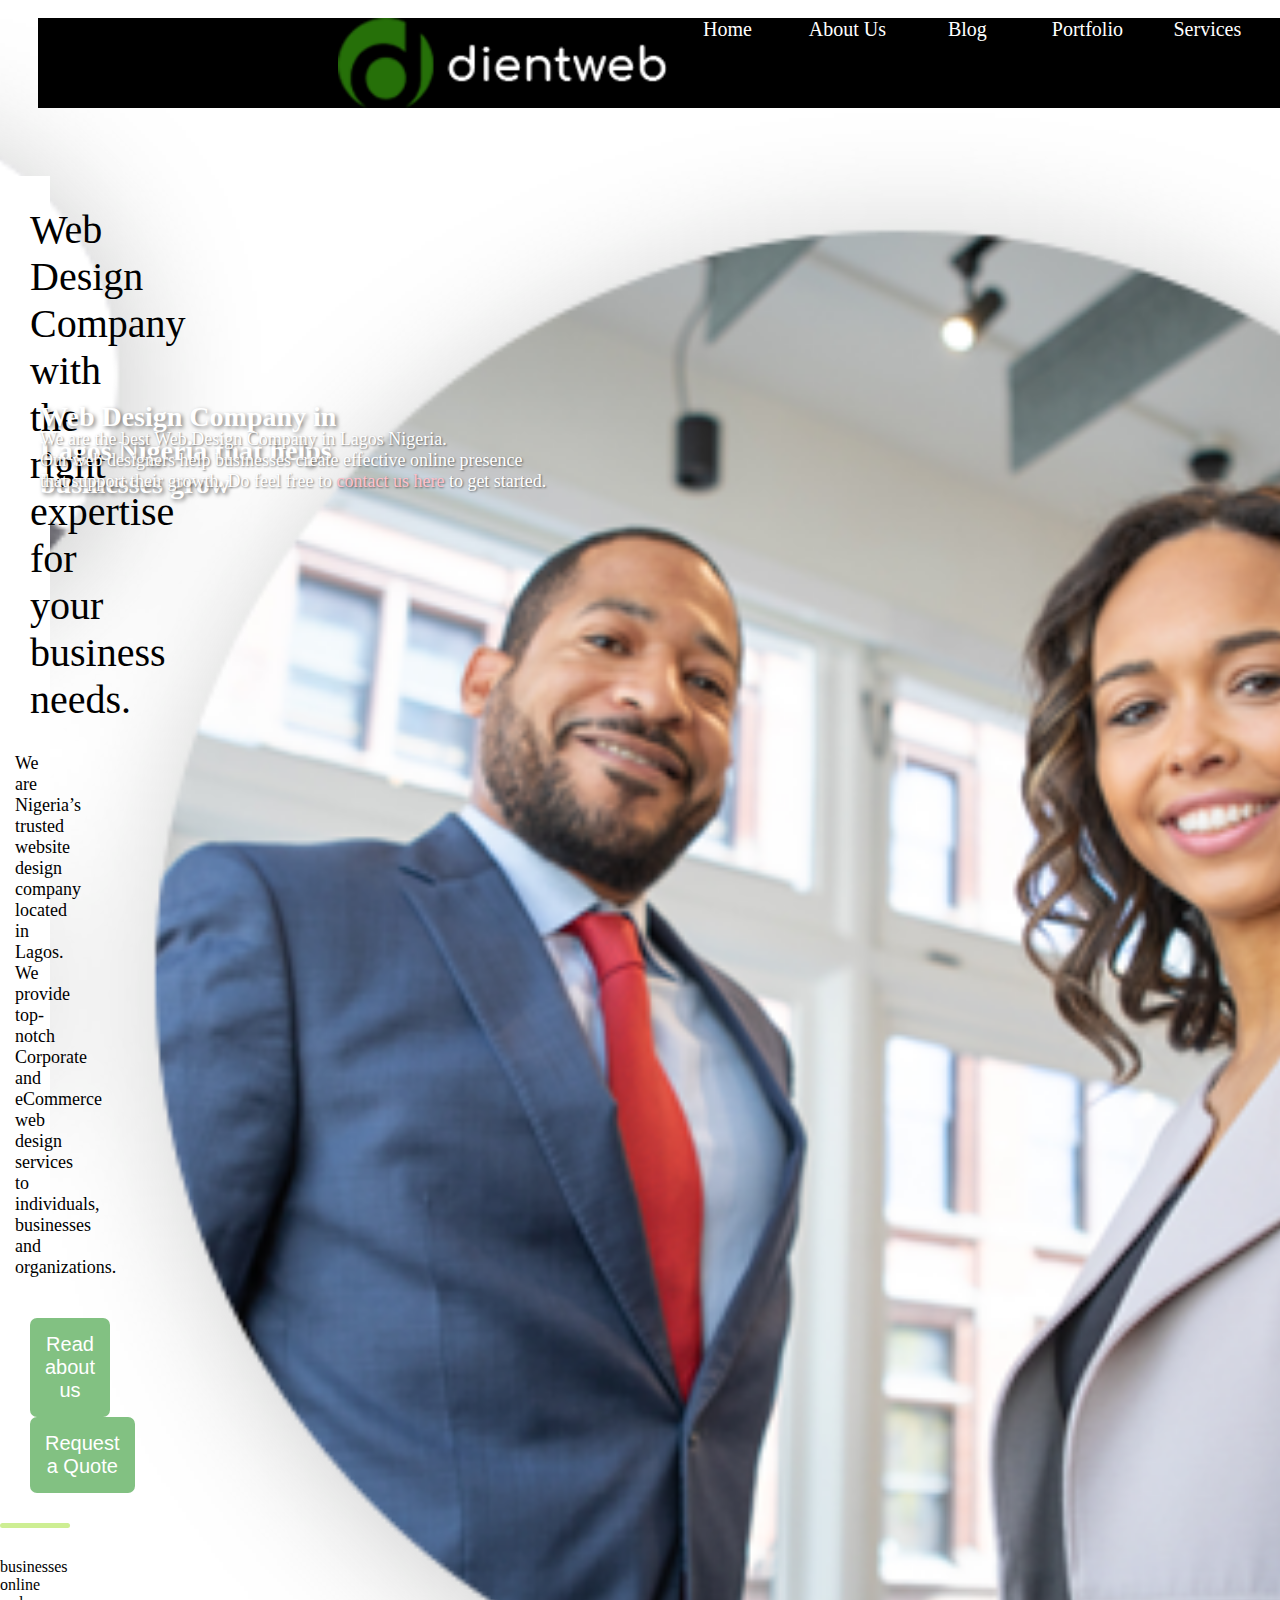
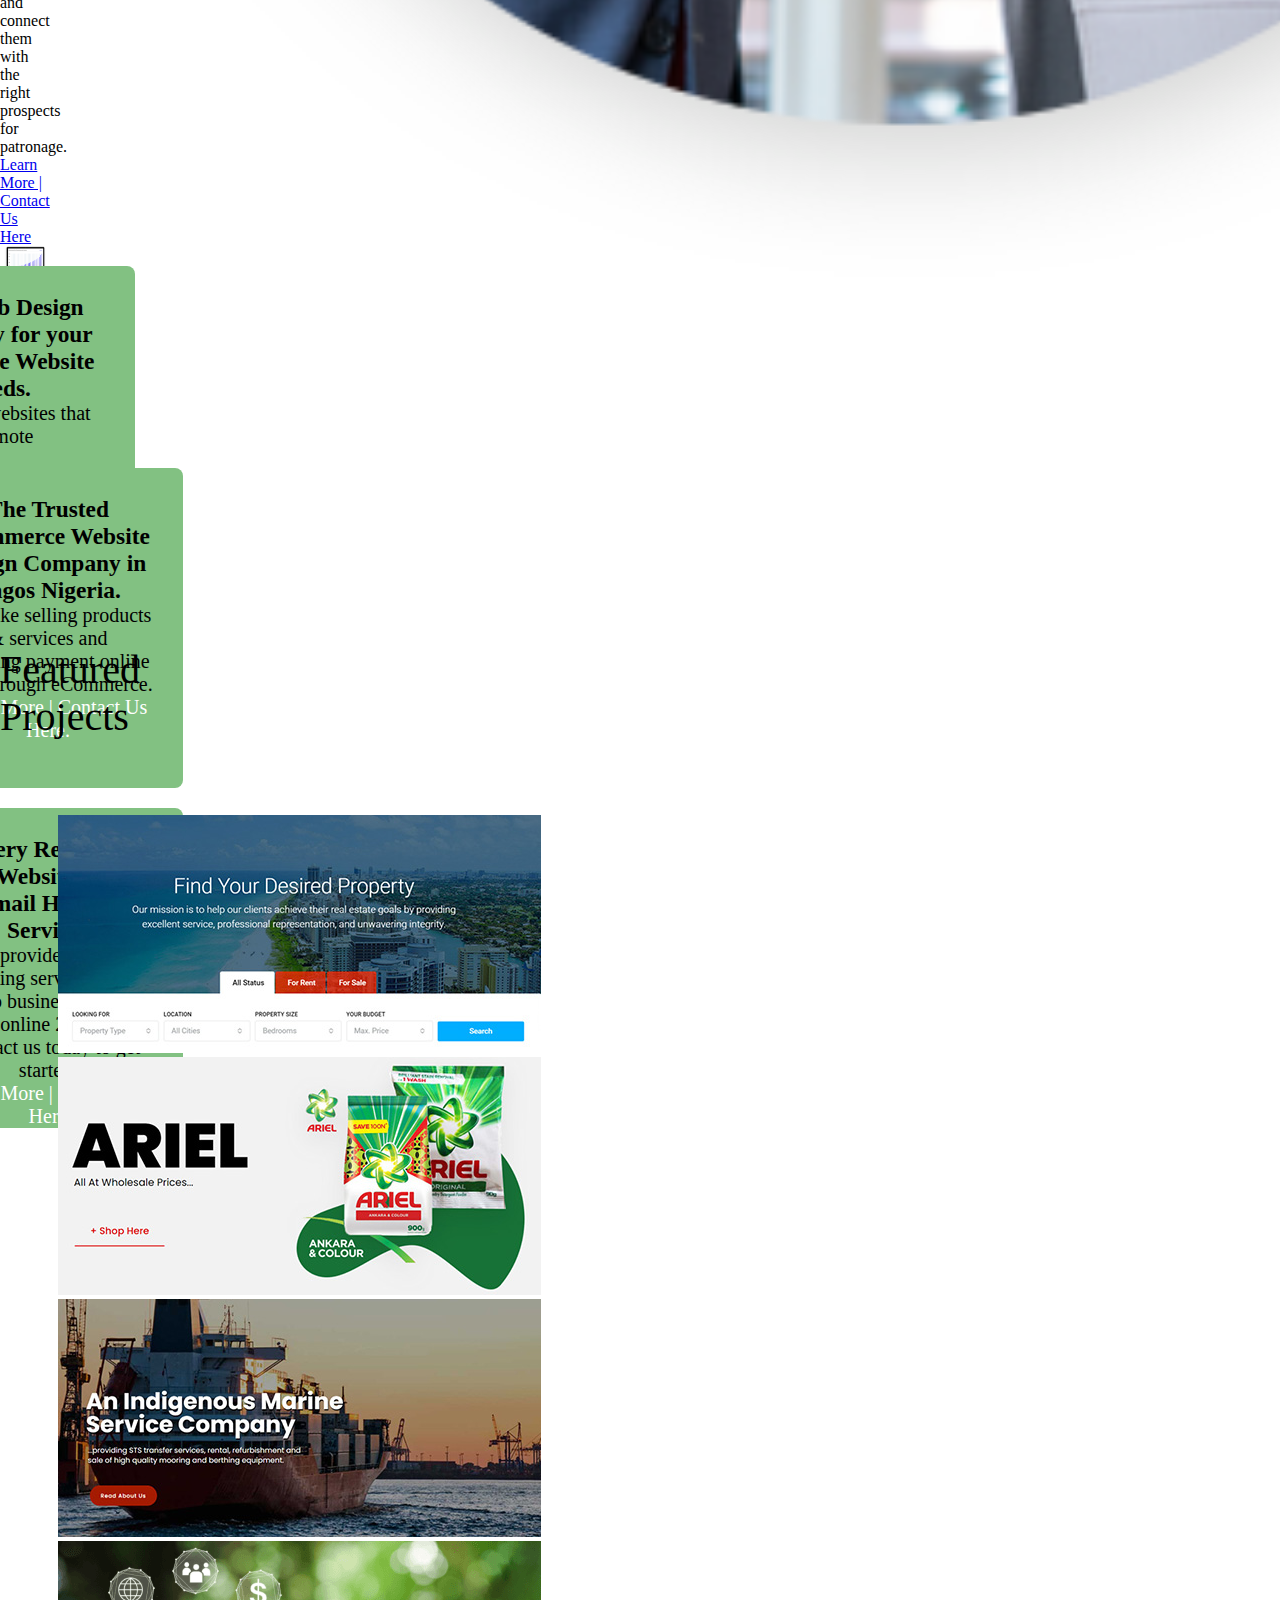
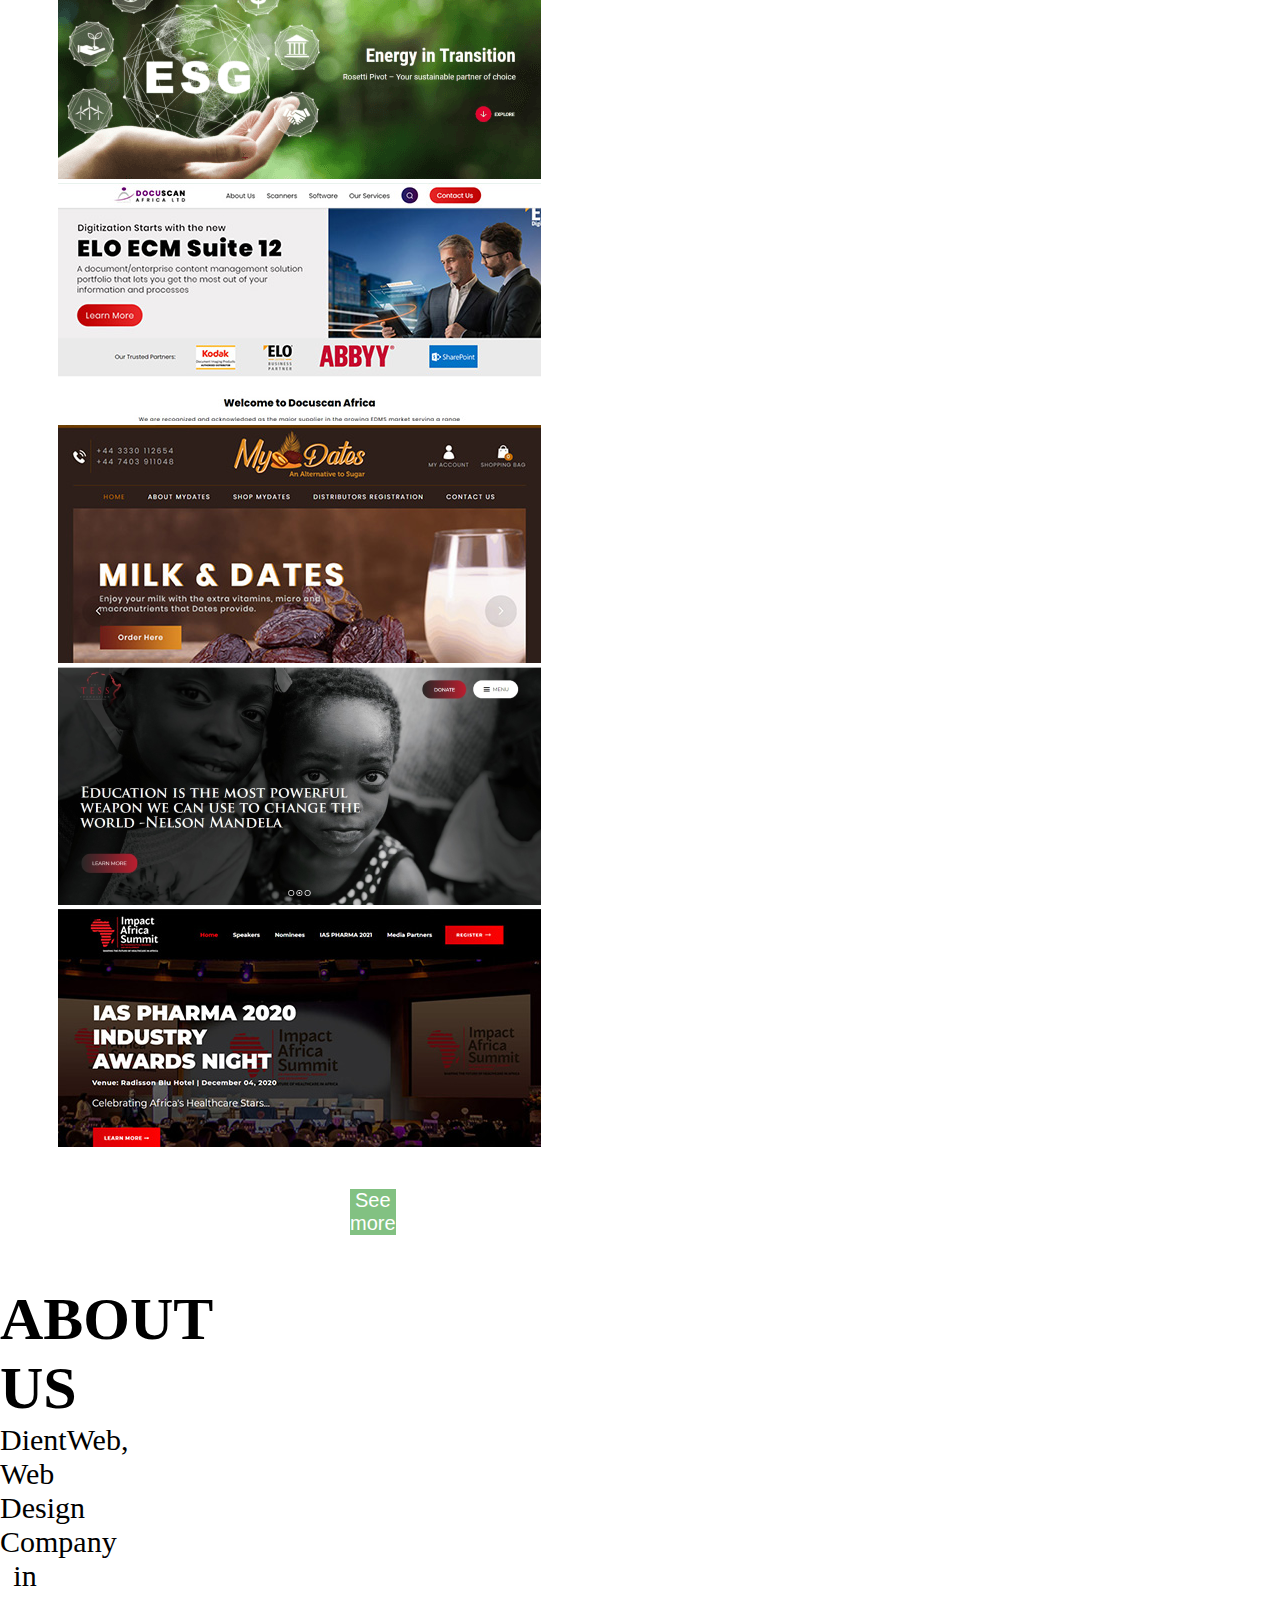
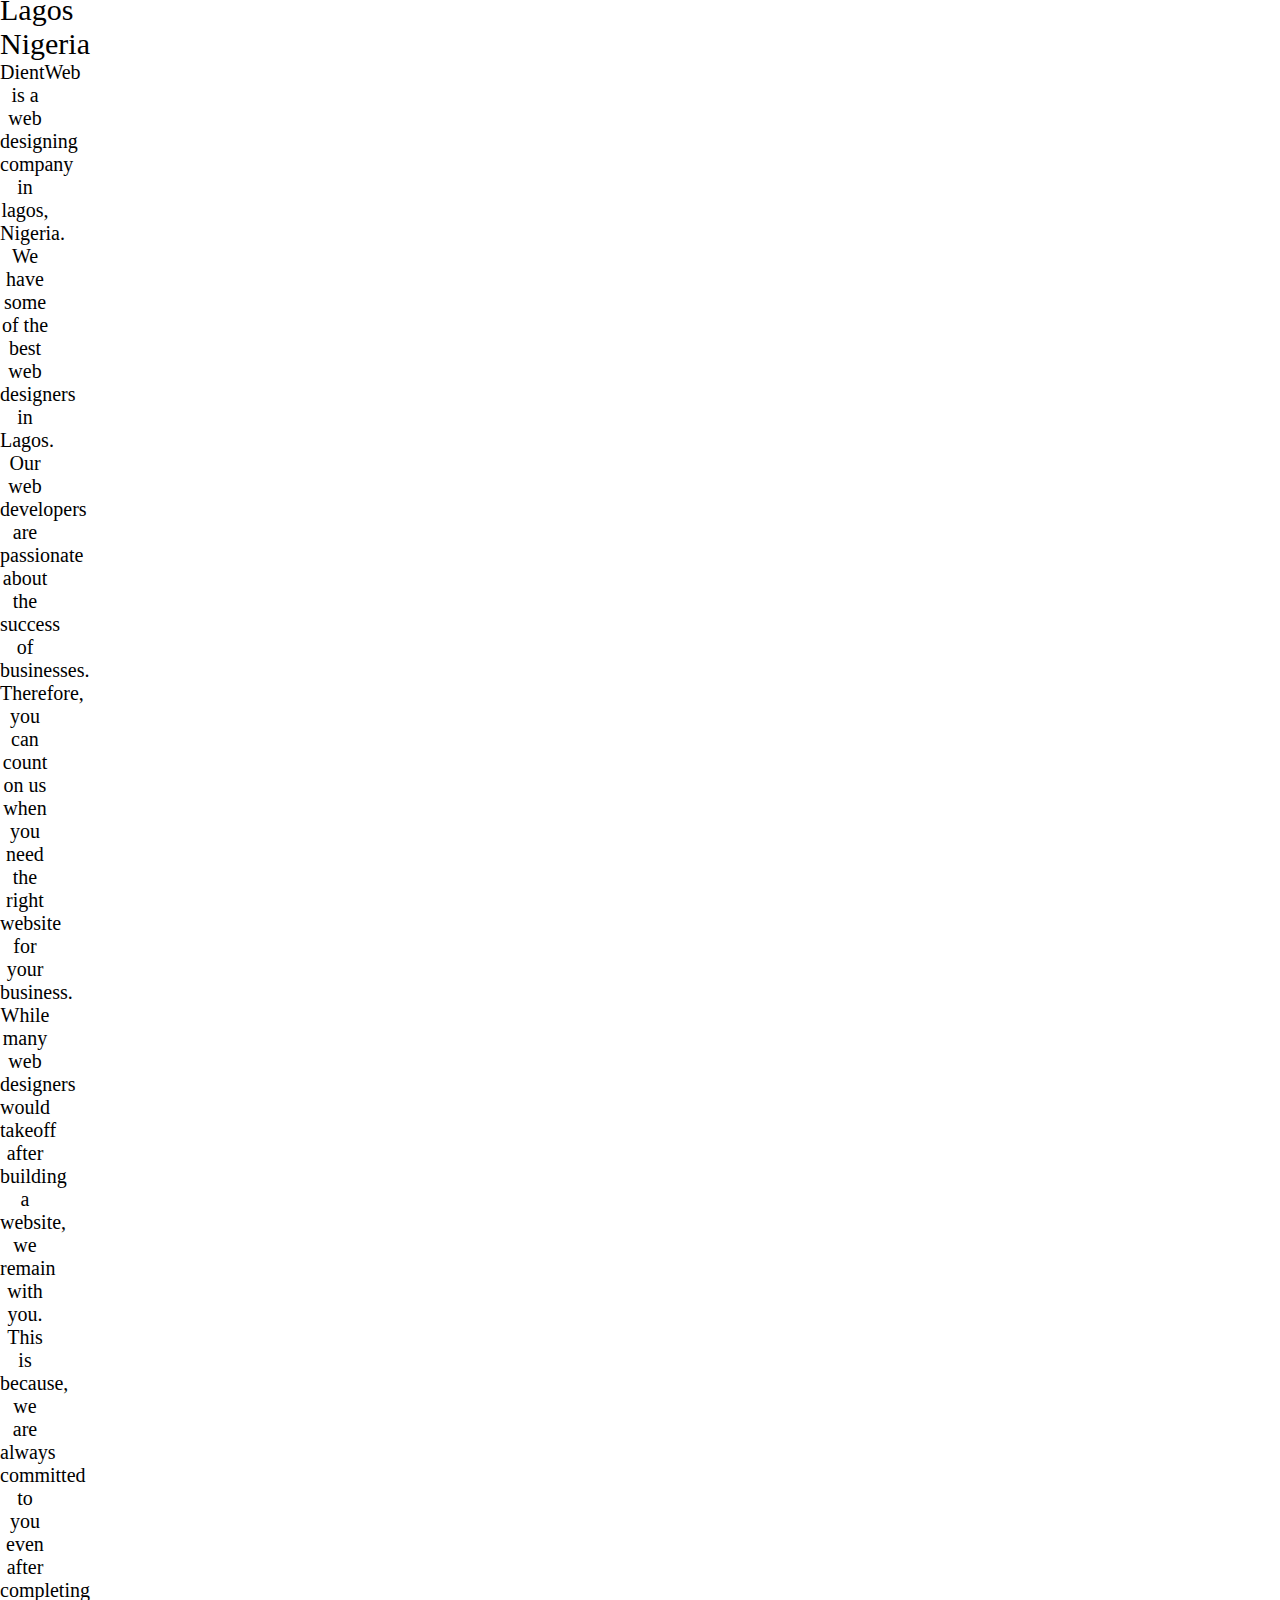
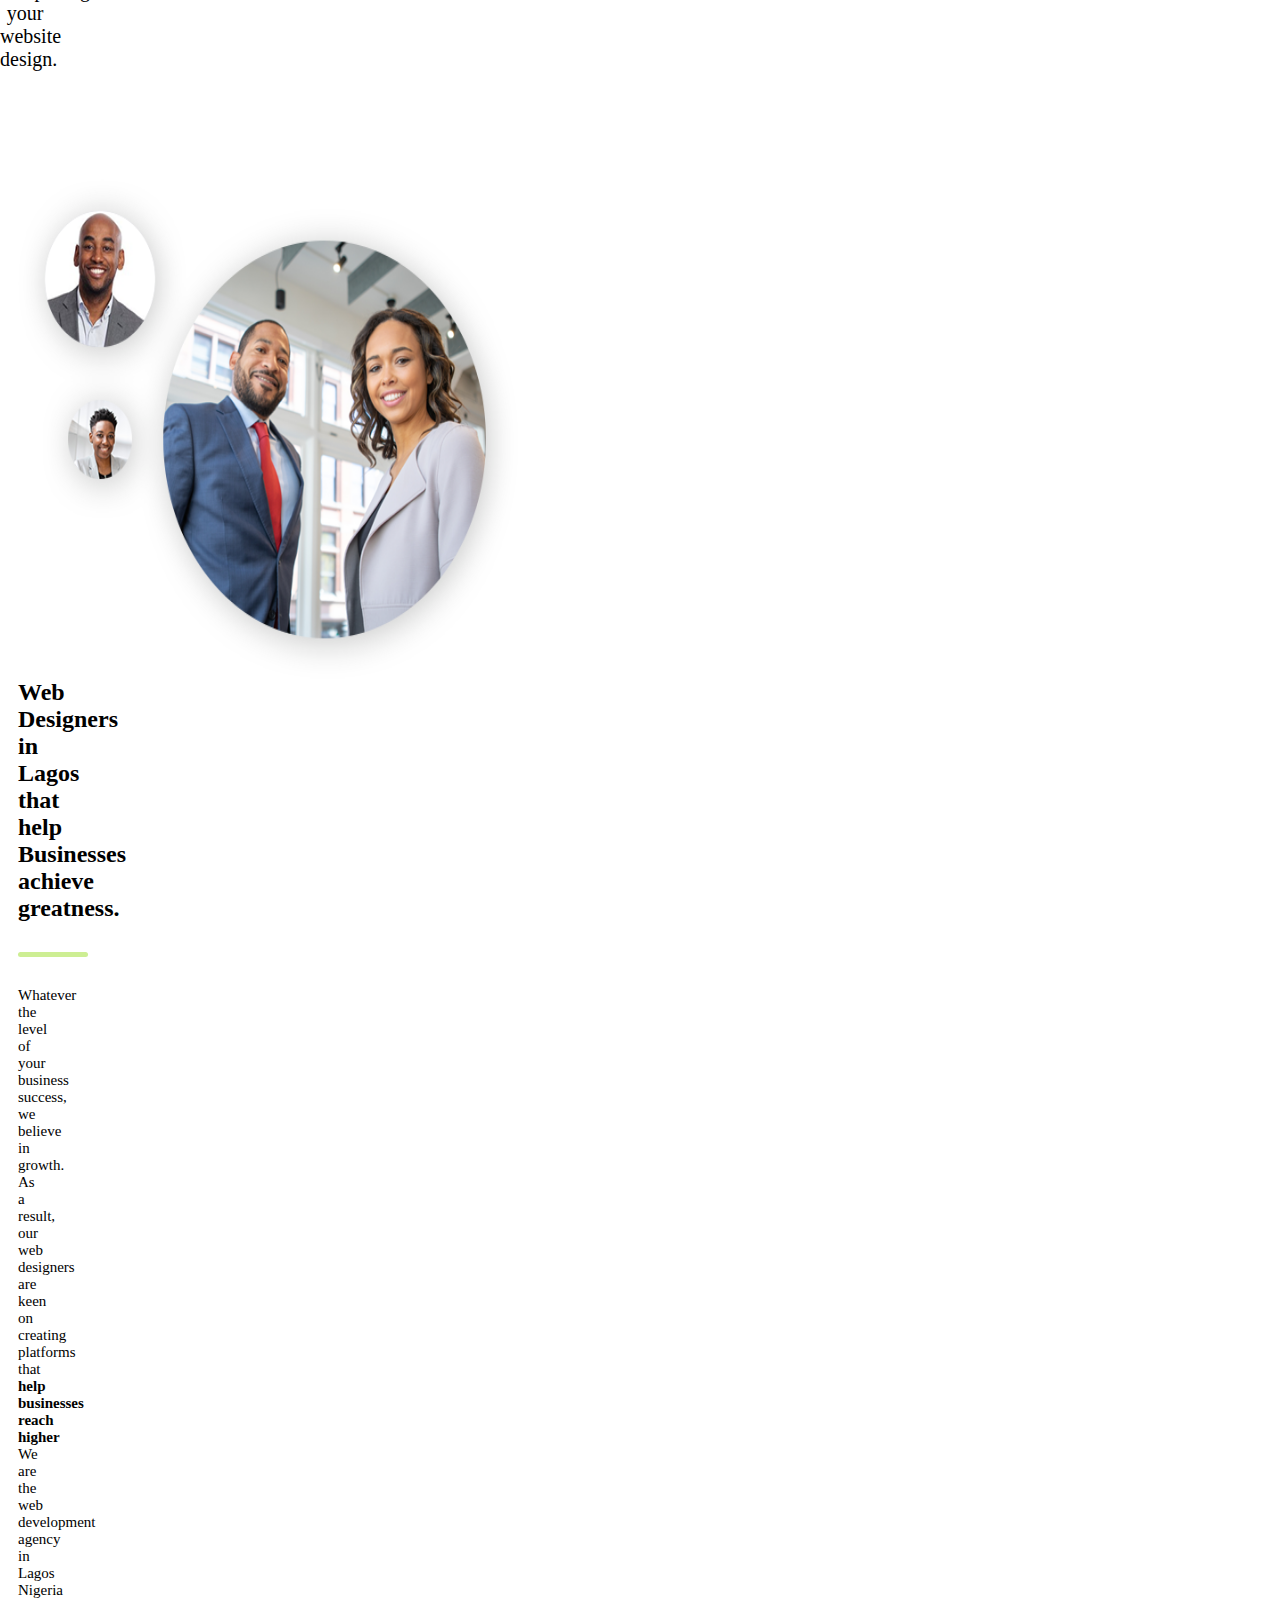
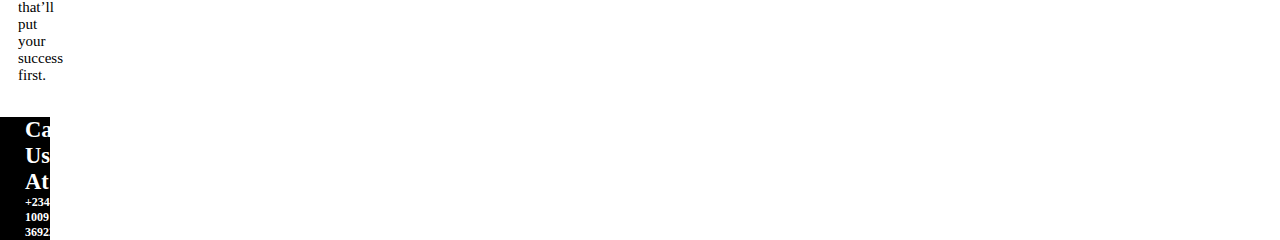
<file: index.html>
<!DOCTYPE html>
<html lang="en">
<head>
    <meta charset="UTF-8">
    <meta name="viewport" content="width=device-width, initial-scale=1.0">
    <link rel="stylesheet" href="style.css">
    
    <title>dient website</title>
</head>
<body>
     <!--header section goes here-->
    <section id="header">
       <header class="horizontal">
        <div class="brandsImg">
          
        </div>
        <!--nav section-->
        <nav>
            <ul class="horizontalMenu">
                <img id="logo" src="./images/dient logo.png" alt="dient logo">
                <li class="navItem"><a href="home">Home</a>
                    </h1>
                </li>
                <li class="navItem"><a href="about">About Us</a></li>
                <li class="navItem"><a href="blog">Blog</a></li>
                <li class="navItem"><a href="portfolio">Portfolio</a></li>
                <li class="navItem"><a href="services">Services</a></li>
                <li class="navItem"><a href="contact">Contact Us</a></li>
                <button class="dee">Request a Quote</button>
            </ul>
        </nav>
       </header>
    </section>
        <!--main section goes here-->
    <main>
        <!--home section-->
        <section id="Home">
                <h1 class="gold">Web Design Company with the right
                    <br> expertise for your business needs.</h1>
                <p class="gold2">We are Nigeria’s trusted website design company located in Lagos.<br>
                     We provide top-notch Corporate and eCommerce web design services to individuals,<br>
                      businesses and organizations.</p>
                <button class="gold3"><a href=""> Read about us</a> </button> 
                <button class="gold3"><a href=""> Request a Quote</a></button>
                <div class="rectangle"></div>
        
             businesses online 
                        <br>and connect them with the right<br>
                         prospects for patronage.</p>
                    <a href="#">Learn More | Contact Us Here</a>
                </div><div class="mee">
                <h1 class="pr">Web Design Company in<br>
                     Lagos Nigeria that helps <br>
                     businesses grow</h1>
                <p class="pr1">We are the best Web Design Company in Lagos Nigeria.<br>
                     Our web designers help businesses create effective online presence<br>
                      that support their growth. Do feel free to <a href="#">  contact us here</a> to get started.</p>
                <img src="./images/dient business performance image.png" alt="abacus">
            </div>
        
        <section id="content">
            <div class="gridContainer">
                <div class="card">
                    <i class="fa-brands fa-gift"></i>
                    <h3>Best Web Design Company for your Corporate Website needs.</h3>
                    <p>We build websites that promote
                <div class="card">
                    <i class="fa fa-laptop"></i>
                    <h3>The Trusted eCommerce Website<br>
                         Design Company in <br>
                         Lagos Nigeria.</h3>
                    <p>We make selling products & services and <br>
                        receiving payment online <br>
                        easy through eCommerce.</p>
                    <a href="#">Learn More | Contact Us Here.</a>
                    
                </div>
                <div class="card">
                    <i class="fa fa-cloud"></i>
                    <h3>Very Reliable Website &<br>
                         Email Hosting Services</h3>
                    <p>We provide website hosting services that<br>
                         help businesses stay online 24/7. <br>
                         Contact us today to get started.</p>
                    <a href="#">Learn More | Contact Us Here</a>
                </div>
            </div>
        </section>
        <section id="Others">
            <div class="texts">
                <h1 class="justImage">Featured Projects</h1>
                <div class="rectangle"></div>
            </div>
            <div class="Images">
                <a href="#">
                <img src="images/dient estate.jpg" alt="">
                <img src="./images/dient Ariel.jpg" alt="">
                <img src="./images/dient marine.jpg" alt="">
                <img src="./images/dient esg.png" alt="">
                <img src="./images/dient suite 12.jpg" alt="">
                <img src="./images/dient ecommerce.jpg" alt="">
                <img src="./images/dient ttf.png" alt="">
                <img src="./images/dient summit.jpg" alt="">
                </a>
            </div>
            <button class="imgBtn"><a href="#">See more</a></button>
        </section>
        <section id="About us">
        <div class="about">
            <h1>ABOUT US</h1>
            <p>DientWeb, Web Design Company in Lagos Nigeria</p>
        </div>
        <div class="About">
            <p>DientWeb is a <a href="about">web designing company in lagos,</a> Nigeria.<br>
                 We have some of the best web designers in Lagos. Our web developers are passionate about
                  the success of businesses. Therefore, you can count on us when you need the right website<br>
                   for your business. While many web designers would  takeoff after building a website,
                   we remain with you. This is because, we are always committed to you even after completing your
                    website design.</p>
        </div>
    </section>

   
    <section id="para2">
        <div class="head2">
            <img id="dientweb design" src="./images/dientweb people.png" alt="" width="500px" height="500px">
            <h2 class="txt">Web Designers in Lagos that help Businesses achieve greatness.</h2>
            <div class="rectangle"></div>
            <p class="txt" style="font-size: 15px;">Whatever the level of your business success, we believe in growth. As a result,<br>
                 our web designers are keen on creating platforms that <b>help businesses reach higher</b> <br>
                  We are the web development agency in Lagos Nigeria that’ll put your success first.
            </p>
        </div>
       
       
    </section>
    </section>        
    </main>
    <!--footer section goes here-->
    <footer>
        <section class="footer">
        <div class="toContact">
           <h2>Call Us At: <p class="num"> +2348 1009 36922</p></h2>
          
           <h2>Mail Us <p class="mail"> info@dient.net</p></h2>
         
           <h2>Connect With Us At</h2>
        </div>
        </section>
    </footer>
</body>
</html>
</file>
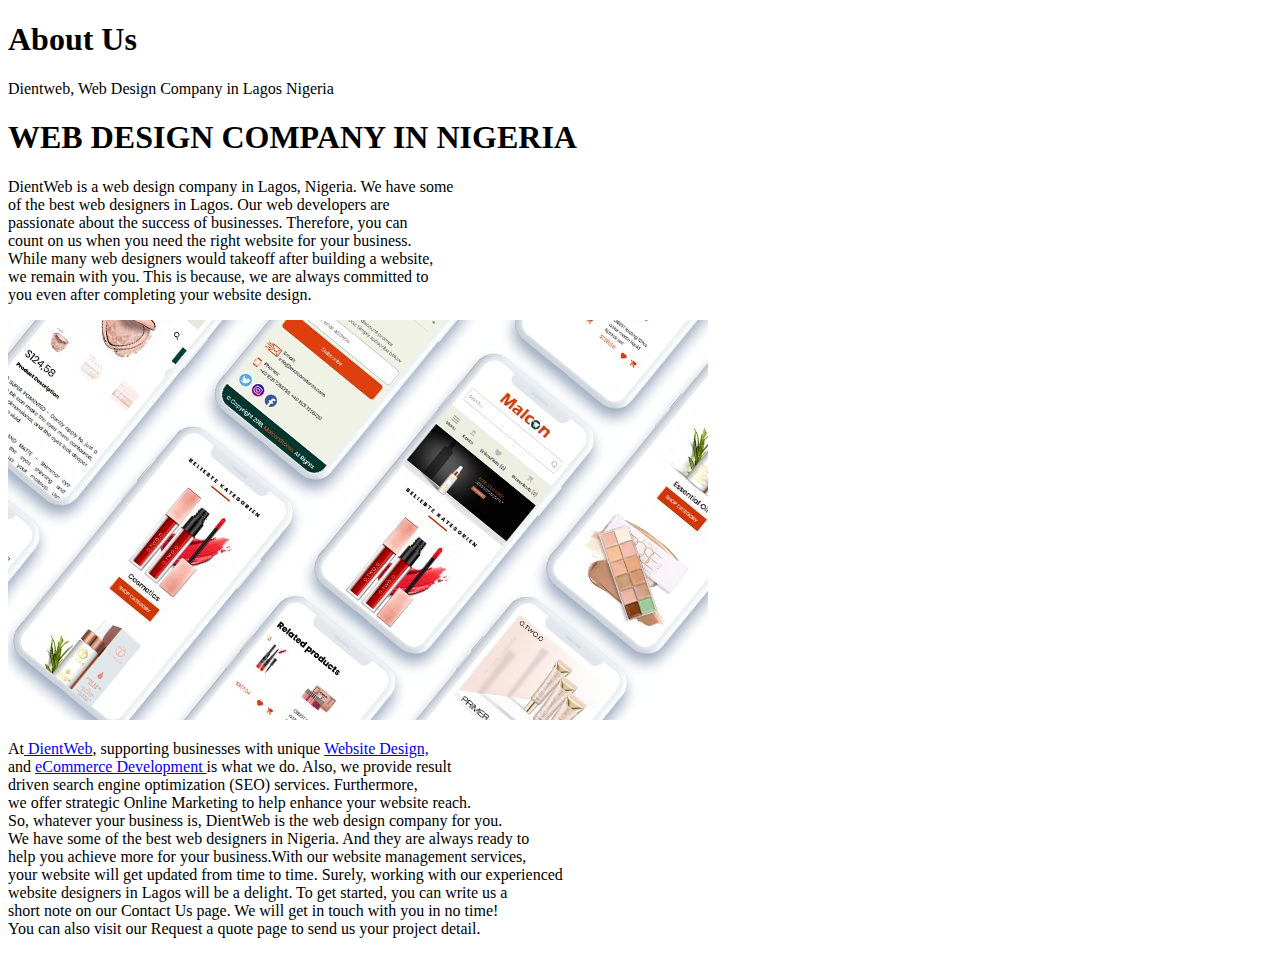
<file: About.html>
<!DOCTYPE html>
<html lang="en">
<head>
    <meta charset="UTF-8">
    <meta name="viewport" content="width=device-width, initial-scale=1.0">
    <title>About Us Page</title>
</head>
<body>
    <h1>About Us</h1>
    <P>Dientweb, Web Design Company in Lagos Nigeria </P>
    <section id="About">
        <h1>WEB DESIGN COMPANY IN NIGERIA</h1>
    </section>
    <div class="rectangle"></div>
    <p>DientWeb is a web design company in Lagos, Nigeria. We have some<br>
        of the best web designers in Lagos. Our web developers are<br>
        passionate about the success of businesses. Therefore, you can<br>
        count on us when you need the right website for your business.<br>
        While many web designers would  takeoff after building a website,<br>
        we remain with you. This is because, we are always committed to<br>
        you even after completing your website design.</p>
    <div class="image">
        <img src="./images/dientweb About.jpg" alt="">
    </div>
    <div>
        <P>At<a href="#"> DientWeb</a>, supporting businesses with unique <a href="#">Website Design,</a> <br>
        and <a href="#">eCommerce Development </a> is what we do. Also, we provide result <br>
        driven search engine optimization (SEO) services. Furthermore,<br>
        we offer strategic Online Marketing to help enhance your website reach.<br>
        So, whatever your business is, DientWeb is the web design company for you.<br>
        We have some of the best web designers in Nigeria. And they are always ready to <br>
        help you achieve more for your business.With our website management services,<br>
        your website will get updated from time to time. Surely, working with our experienced<br>
         website designers in Lagos will be a delight. To get started, you can write us a<br>                  short note on our Contact Us page. We will get in touch with you in no time!<br>
          You can also visit our Request a quote page to send us your project detail.</P>
    </div>
</body>
</html>
</file>
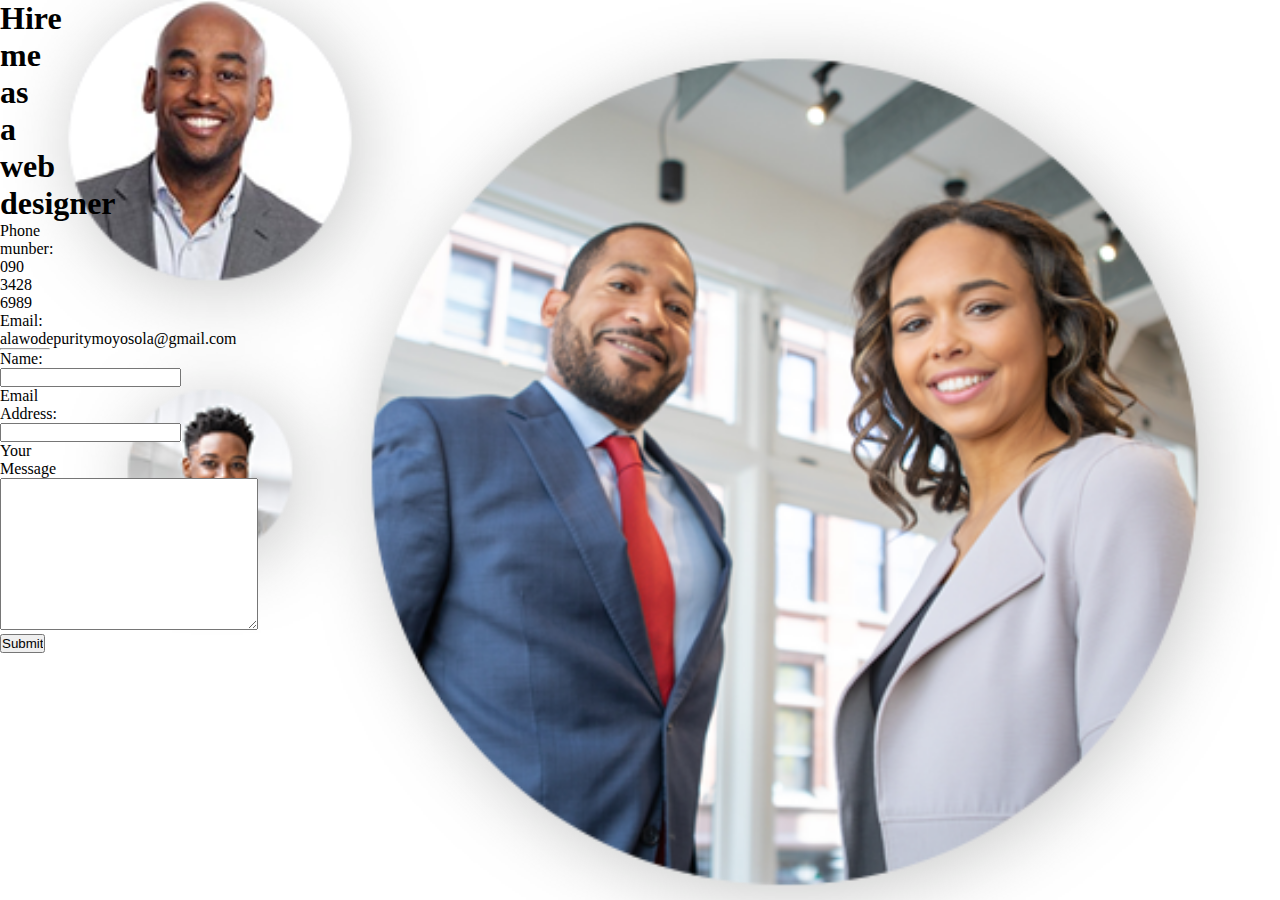
<file: contact.html>
<!DOCTYPE html>
<html lang="en">
<head>
    <meta charset="UTF-8">
    <meta name="viewport" content="width=device-width, initial-scale=1.0">
    <link rel="stylesheet" href="./style.css">
    <title>Contact Us Page</title>
</head>
<body>
    <h1>Hire me as a web designer</h1>
    <p>Phone munber: 090 3428 6989</p>
    <p>Email: alawodepuritymoyosola@gmail.com</p>

    <hr>

    <form action="mail to: info@alawodepuritymoyosola" method="post">
        <label for="Name">Name:</label>
        <input type="text" id="name" name="value">

        <br>

        <label for="Email">Email Address:</label>
        <input type="text" id="Email" name="value">

        <br>

        <label for="Message">Your Message</label>
        <textarea id="Message" name="Message" cols="30" rows="10"></textarea>
         <input type="submit">
        <br>


    </form>
    
</body>
</html>
</file>
<file: style.css>
body{
    min-height: 100vh;
    align-items: right;
    font-family: "roboto" sans-serif;
    background-image: url('./images/dientweb\ people.png');
    background-repeat: no-repeat;
    background-size: cover;
    background-position: center;
    width: 50px;
    height: 500px;
    
}

*{
    margin: 0px;
    padding: 0px;
    box-sizing: border-box;
}
/*header section*/
header{
    padding: 18px 38px;
    width: 100px;
    position: sticky;
}
.horizontal{
    display: flex;
    flex-direction: row;
    justify-content: space-between;
}
.horizontalMenu{
    display: flex;
   flex-direction: row;
    padding-left: 250px;
    padding-right: 28px;
    background-color: #000;
    height: 90px;
    text-align: center;
   
}
.brandsImg{
    width: 170px;
}
.navItem{
    list-style: none;
    margin: 0px 20px;
    font-size: 20px;
    font-weight: 500;
}
.navItem a{
    text-decoration: none;
    color: #fff;
    width: 80px;
    display: block;

}
.navItem a:hover{
    color: green;
    background: rgb(130, 193, 130);
}
#logo{
    margin-left: 50px;
}
.dee{
    font-size: 20px;
    border: 50px;
    border-radius: 5px;
    background-color: rgb(130, 193, 130);
    cursor: pointer;
    color: #fff;
}
.dee:hover{
    color: darkgreen;
}
#Home{
    background-color: #fff;
    color: black;
}
.gold{
    font-size: 40px;
    padding: 30px;
    margin-top: 50px;
    margin-bottom: 0px;
    font-weight: 300;
}
.gold2{
    font-size: 18px;
    padding-left: 15px;
    margin-bottom: 40px;
}
.rectangle{
    width: 70px;
    height: 5px;
    border-radius: 5px;
    background-color: rgb(205, 238, 147);
    justify-content: right;
    margin: auto;
    margin-top: 30px;
    margin-bottom: 30px;
}
.gold3{
    border: 15px solid rgb(130, 193, 130);
    border-radius: 7px;
    justify-content: space-between;
    font-size: 20px;
    background-color: rgb(130, 193, 130);
    padding-left: 0px;
    cursor: pointer;
    margin-left: 30px;
}
.gold3 a{
    list-style: none;
    text-decoration: none;
    color: #fff;
}
.gold3 a:hover{
    color: darkgreen;
}
.pr{
    font-size: 40px;
    font-weight: 300;
    padding: 40px;
}
.pr1{
    font-size: 18px;
    padding: 40px;
    margin-top: 10px;
    margin-bottom: 10px;
}
.pr1 a{
    text-decoration: none;
    color: pink;
}
.pr1 a:hover{
    color: darkgreen;
}
#dientPort{
    background-color: #fff;
    color: black;
}
.mee img{
    float: right;
    max-width: 20%;
    background-color: #fff;
    display: flex;
    flex-direction: row;
}
#content{
    background-color: #fff;
    color: black;
}
.gridContainer{
    color: black;
    display: flex;
    flex-direction: row;
    justify-content: center;
}
.card{
    background-color: rgb(130, 193, 130);
    height: 320px;
    width: 270px;
    text-align: center;
    border: 0px solid rgb(130, 193, 130);
    box-shadow: 40px;
    margin: 20px;
    border-radius: 8px;
    justify-content: space-between;
    font-size: 20px;
    padding: 28px;
}
.card a{
    text-decoration: none;
    color: #fff;
}
.card a:hover{
    color: darkgreen;
}
#Others{
    background-color: #fff;
    color: black;
}
.justImage{
    font-size: 40px;
    text-align: center;
    justify-content: center;
    margin-top: 40px;   
    font-weight: 300;
}
.Images{
    justify-content: space-between;
    margin: 28px 48px 28px 48px;
    cursor: pointer;
    display: grid;
    grid-template-columns: auto auto;
    padding: 10px 10px 10px 10px;
}
.imgBtn{
    font-size: 20px;
    border: 40px;
    border-radius: 0px;
    background-color: rgb(130, 193, 130);
    justify-content: center;
    text-align: center;
    margin-left: 350px;
}
.imgBtn a{
    text-decoration: none;
    color: #fff;
}
.imgBtn a:hover{
    color: darkgreen;
}
.about{
    font-size: 30px;
    text-align: center;
    margin-top: 50px;
}
.About a{
    color: black;
    text-decoration: none;
}
.About a:hover{
    color: darkgreen;
}
.About p{
    font-size: 20px;
    text-align: center;
}

.footer{
    color: #fff;
    font-size: 15px;
    background-color: #000;
}


.toContact{
    display: flex;
    flex-direction: row;
    justify-content: space-between;
    margin: 15px 15px 25px 25px;
}
.num, .mail{
    font-size: 12px;
}
.head2{
    display: flex;
    flex-direction: column;
    padding: 18px;
   
}
#para2{
    margin-top: 90px;
}
.rectangle {
    border: 20px;
   justify-content: center;
   align-content: center;
}

Style for the parent container
.mee {
    position: relative;
    text-align: center; /* Center align text within the container */
  }
  
  /* Style for the image */
  .mee img {
    max-width: 100%;
    height: auto;
    display: block; /* Removes any default image spacing */
  }
  
  /* Style for the text */
  .pr, .pr1 {
    position: absolute;
    top: 50%; /* Position text vertically in the middle */
    left: 0;
    right: 0;
    transform: translateY(-50%); /* Center text vertically */
    color: white; /* Text color */
  }
  
  .pr {
    font-size: 28px; /* Adjust the font size as needed */
    font-weight: bold; /* Optionally make text bold */
    line-height: 1.2; /* Adjust line height as needed */
    text-shadow: 2px 2px 4px rgba(0, 0, 0, 0.5); /* Optional text shadow */
  }
  
  .pr1 {
    font-size: 18px; /* Adjust the font size as needed */
    text-shadow: 1px 1px 2px rgba(0, 0, 0, 0.5); /* Optional text shadow */
  }
</file>
